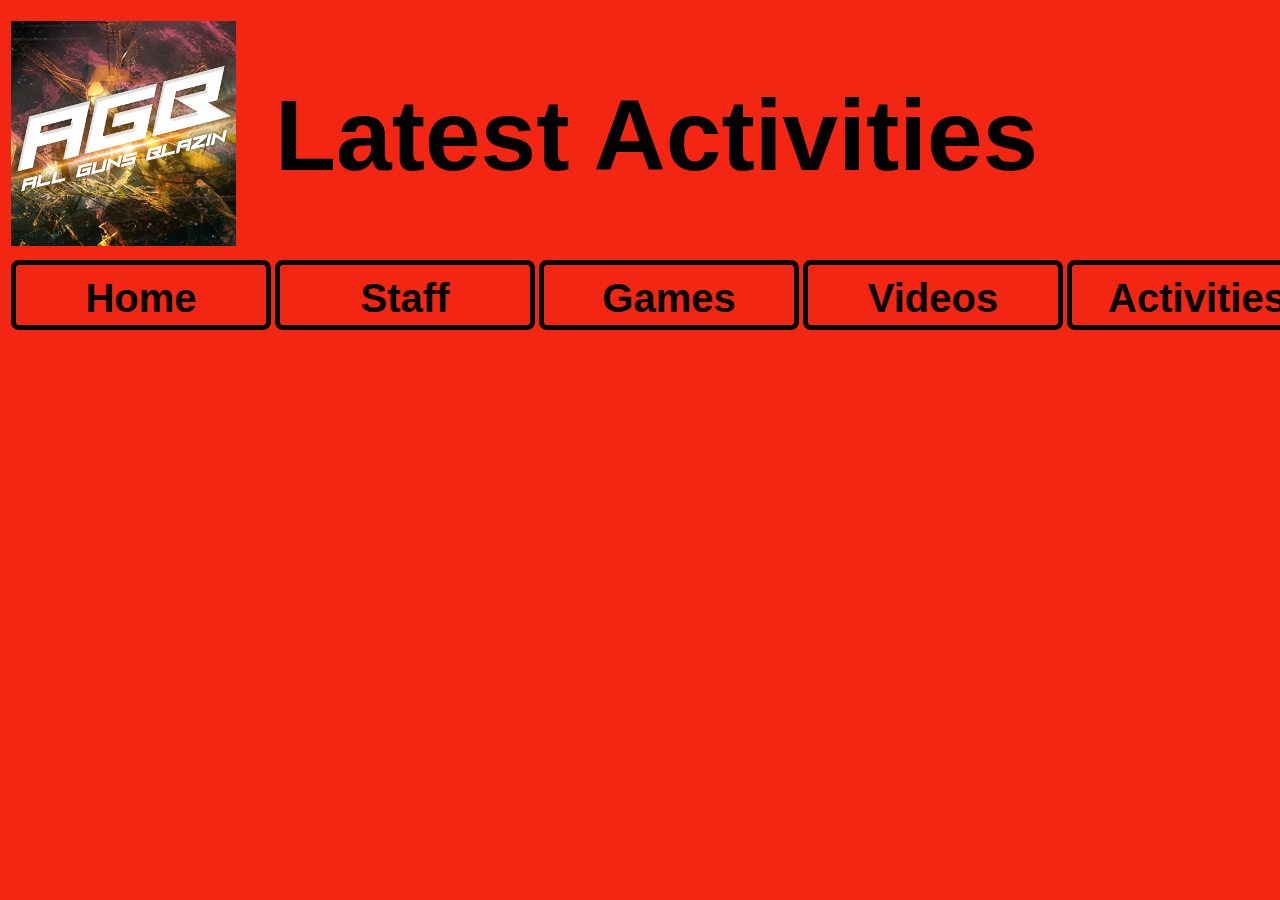
<file: activities.html>
<!DOCType html>
<html>
	<head>
		<title>AGBgaming</title>
		<link type="text/css" rel="stylesheet" href="stylesheet.css">
	</head>
	<body>
		<table>
			<thead>
			</thead>
			<tbody>
				<tr>
					<td>
						<img height="225" width="225" src="agblogo.jpg"/>
					</td>
					<td colspan="4">
						<h1>Latest Activities</h1>
					</td>
				</tr>
				<tr>
					<td>
						<a href="index.html"><div class="buttons">
							<h2>Home</h2>
						</div></a>
					</td>
					<td>
						<a href="staff.html"><div class="buttons">
							<h2>Staff</h2>
						</div></a>
					</td>
					<td>
						<a href="games.html"><div class="buttons">
							<h2>Games</h2>
						</div></a>
					</td>
					<td>
						<a href="videos.html"><div class="buttons">
							<h2>Videos</h2>
						</div></a>
					</td>
					<td>
						<a href="activities.html"><div class="buttons">
							<h2>Activities</h2>
						</div></a>
					</td>
				</tr>
			</tbody>
		</table>
	</body>
	</html>
</file>
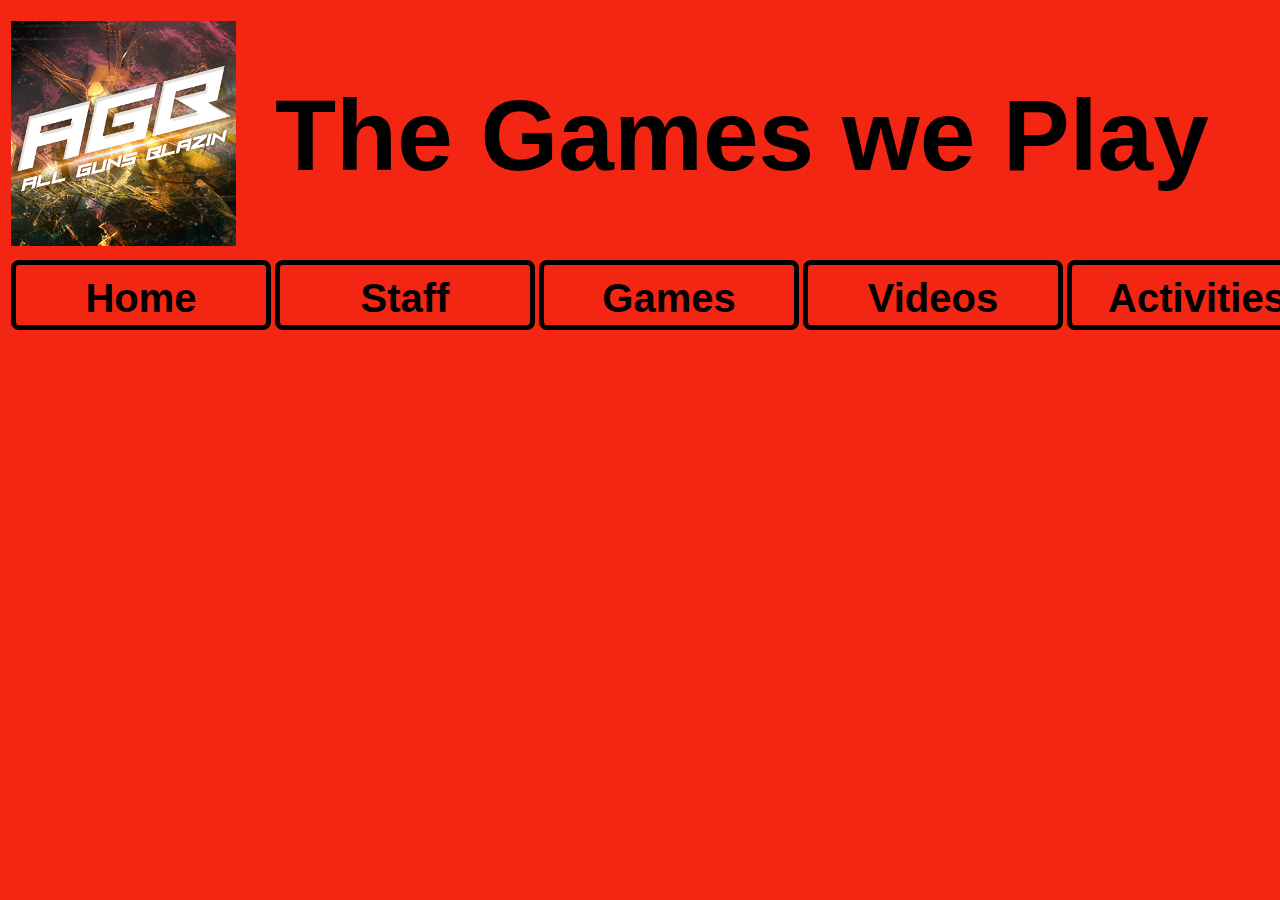
<file: games.html>
<!DOCType html>
<html>
	<head>
		<title>AGBgaming</title>
		<link type="text/css" rel="stylesheet" href="stylesheet.css">
	</head>
	<body>
		<table>
			<thead>
			</thead>
			<tbody>
				<tr>
					<td>
						<img height="225" width="225" src="agblogo.jpg"/>
					</td>
					<td colspan="4">
						<h1>The Games we Play</h1>
					</td>
				</tr>
				<tr>
					<td>
						<a href="index.html"><div class="buttons">
							<h2>Home</h2>
						</div></a>
					</td>
					<td>
						<a href="staff.html"><div class="buttons">
							<h2>Staff</h2>
						</div></a>
					</td>
					<td>
						<a href="games.html"><div class="buttons">
							<h2>Games</h2>
						</div></a>
					</td>
					<td>
						<a href="videos.html"><div class="buttons">
							<h2>Videos</h2>
						</div></a>
					</td>
					<td>
						<a href="activities.html"><div class="buttons">
							<h2>Activities</h2>
						</div></a>
					</td>
				</tr>
			</tbody>
		</table>
	</body>
	</html>
</file>
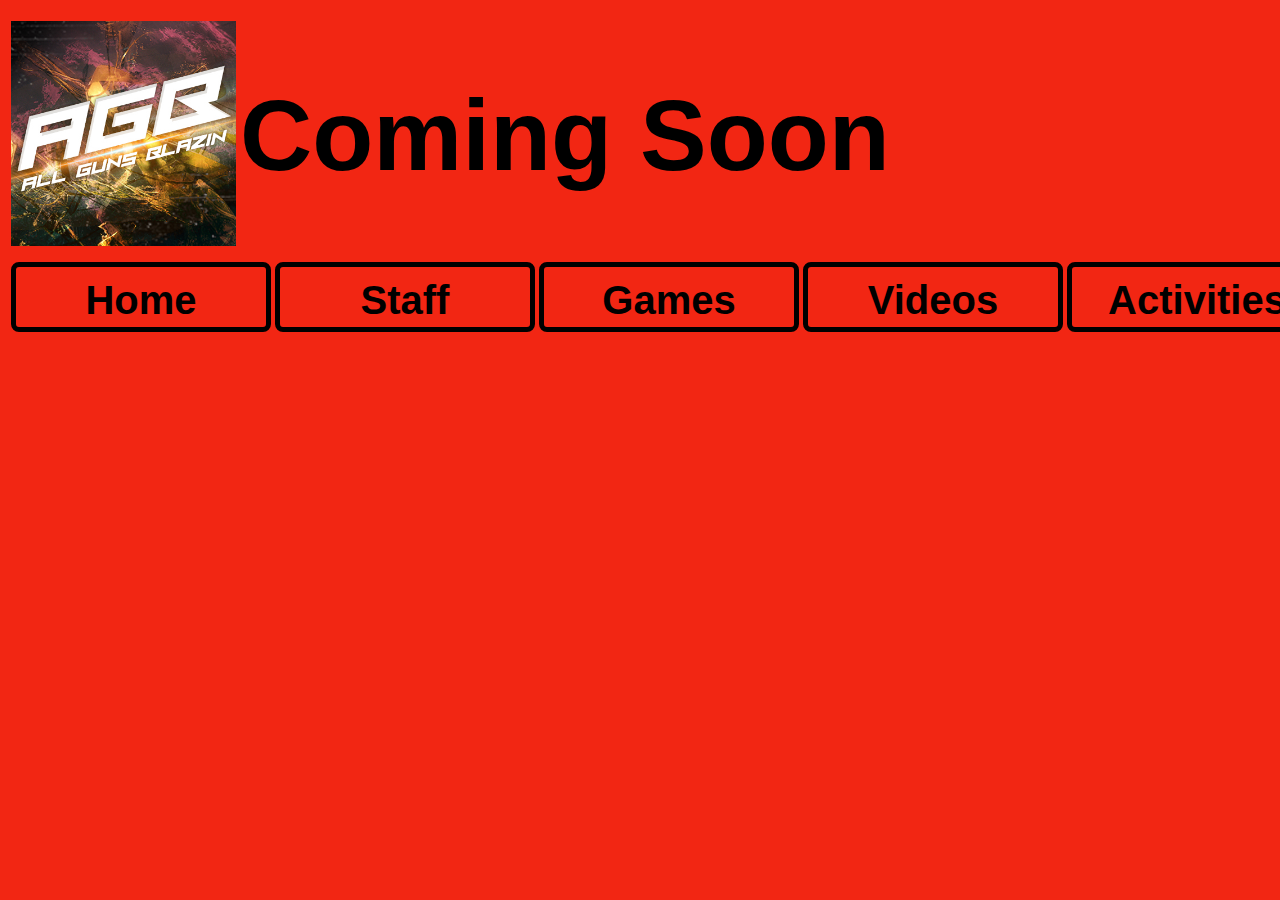
<file: servers.html>
<!DOCType html>
<html>
	<head>
		<title>AGBgaming</title>
		<link type="text/css" rel="stylesheet" href="stylesheet.css">
	</head>
	<body>
		<table>
			<thead>
			</thead>
			<tbody>
				<tr>
					<td>
						<img height="225" width="225" src="agblogo.jpg"/>
					</td>
					<td>
						<h1>Coming Soon</h1>
					</td>
				</tr>
			</tbody>
		</table>
		<table>
			<thead>
			</thead>
			<tbody>
				<tr>
					<td>
						<a href="index.html"><div class="buttons">
							<h2>Home</h2>
						</div></a>
					</td>
					<td>
						<a href="staff.html"><div class="buttons">
							<h2>Staff</h2>
						</div></a>
					</td>
					<td>
						<a href="games.html"><div class="buttons">
							<h2>Games</h2>
						</div></a>
					</td>
					<td>
						<a href="videos.html"><div class="buttons">
							<h2>Videos</h2>
						</div></a>
					</td>
					<td>
						<a href="activities.html"><div class="buttons">
							<h2>Activities</h2>
						</div></a>
					</td>
					<td>
						<a href="servers.html"><div class="buttons">
							<h2>Servers</h2>
						</div></a>
					</td>
				</tr>
			</tbody>
		</table>
	</body>
	</html>
</file>
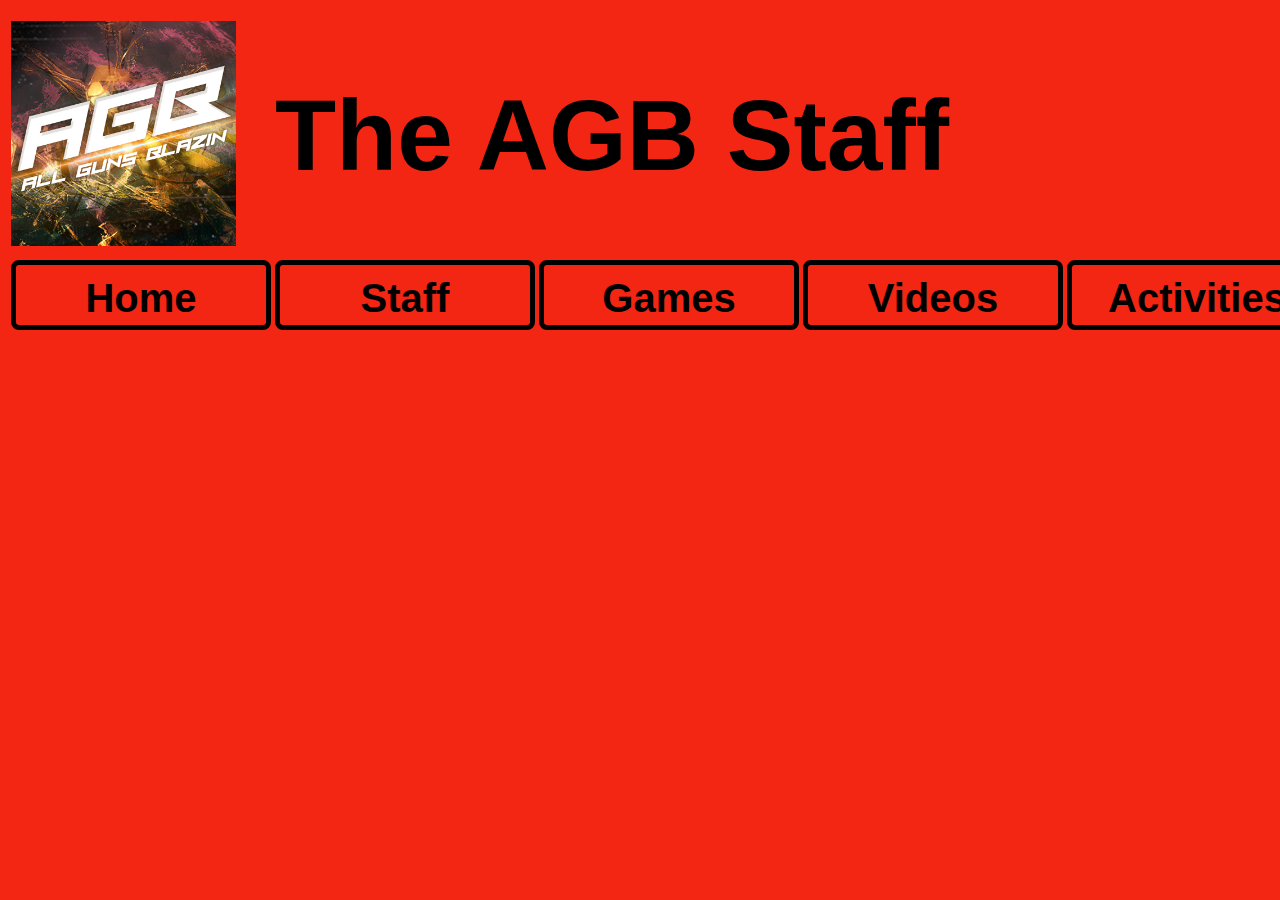
<file: staff.html>
<!DOCType html>
<html>
	<head>
		<title>AGBgaming</title>
		<link type="text/css" rel="stylesheet" href="stylesheet.css">
	</head>
	<body>
		<table>
			<thead>
			</thead>
			<tbody>
				<tr>
					<td>
						<img height="225" width="225" src="agblogo.jpg"/>
					</td>
					<td colspan="4">
						<h1>The AGB Staff</h1>
					</td>
				</tr>
				<tr>
					<td>
						<a href="index.html"><div class="buttons">
							<h2>Home</h2>
						</div></a>
					</td>
					<td>
						<a href="staff.html"><div class="buttons">
							<h2>Staff</h2>
						</div></a>
					</td>
					<td>
						<a href="games.html"><div class="buttons">
							<h2>Games</h2>
						</div></a>
					</td>
					<td>
						<a href="videos.html"><div class="buttons">
							<h2>Videos</h2>
						</div></a>
					</td>
					<td>
						<a href="activities.html"><div class="buttons">
							<h2>Activities</h2>
						</div></a>
					</td>
				</tr>
			</tbody>
		</table>
	</body>
	</html>
</file>
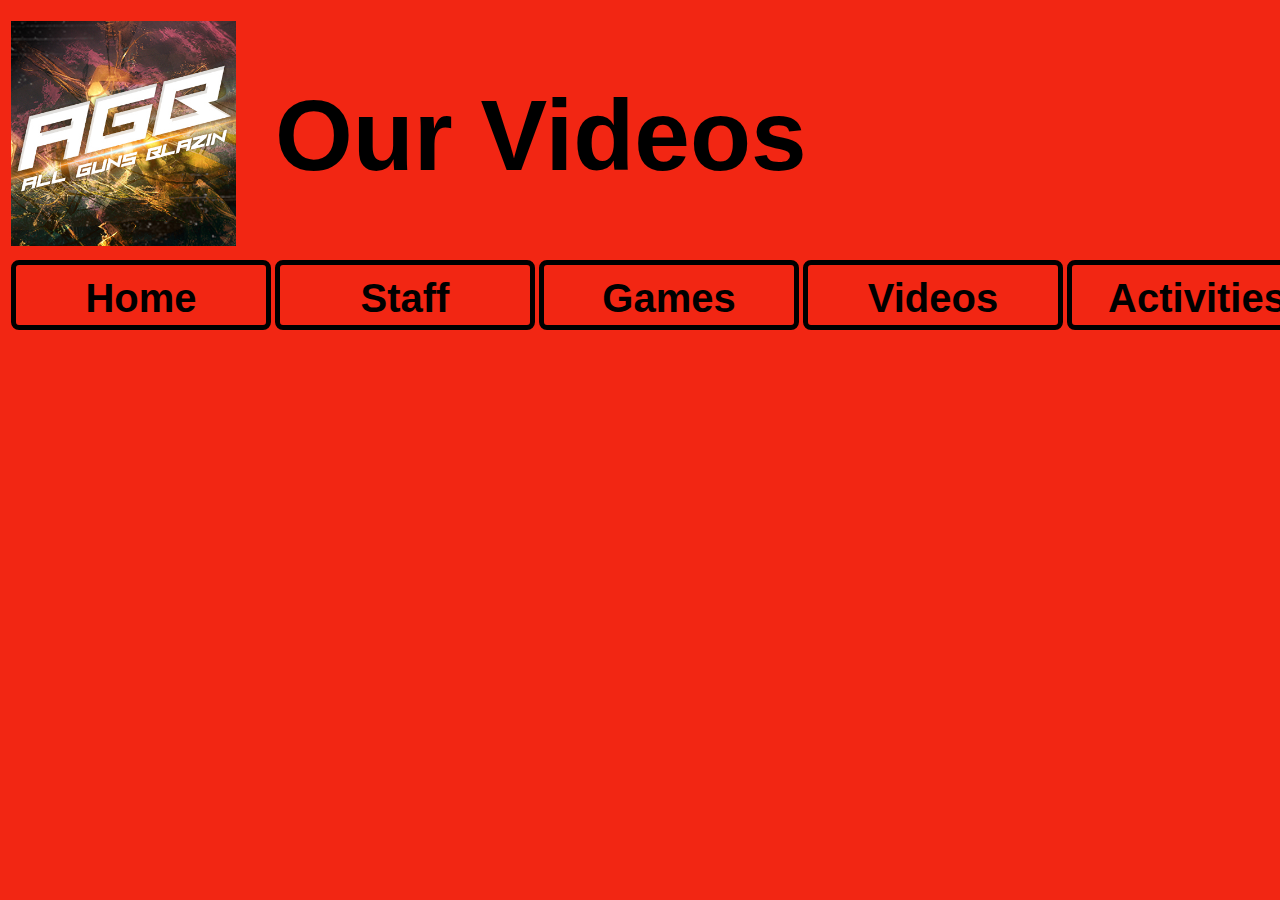
<file: videos.html>
<!DOCType html>
<html>
	<head>
		<title>AGBgaming</title>
		<link type="text/css" rel="stylesheet" href="stylesheet.css">
	</head>
	<body>
		<table>
			<thead>
			</thead>
			<tbody>
				<tr>
					<td>
						<img height="225" width="225" src="agblogo.jpg"/>
					</td>
					<td colspan="4">
						<h1>Our Videos</h1>
					</td>
				</tr>
				<tr>
					<td>
						<a href="index.html"><div class="buttons">
							<h2>Home</h2>
						</div></a>
					</td>
					<td>
						<a href="staff.html"><div class="buttons">
							<h2>Staff</h2>
						</div></a>
					</td>
					<td>
						<a href="games.html"><div class="buttons">
							<h2>Games</h2>
						</div></a>
					</td>
					<td>
						<a href="videos.html"><div class="buttons">
							<h2>Videos</h2>
						</div></a>
					</td>
					<td>
						<a href="activities.html"><div class="buttons">
							<h2>Activities</h2>
						</div></a>
					</td>
				</tr>
			</tbody>
		</table>
	</body>
	</html>
</file>
<file: stylesheet.css>
h1 {
	font-family: Arial;
	font-size:100px;
}
body {
	background-color: #F22613;
}
.buttons {
	height: 60px;
	width: 250px;
	background: #F22613;
	border: 5px solid black;
	margin-top: -4px;
	border-radius: 8px
}
h2 {	
	text-align: center;
	font-family: Arial;
	font-size:40px;
	line-height:0px;
	}
a {
	text-decoration: none;
	color: black;
}
</file>
